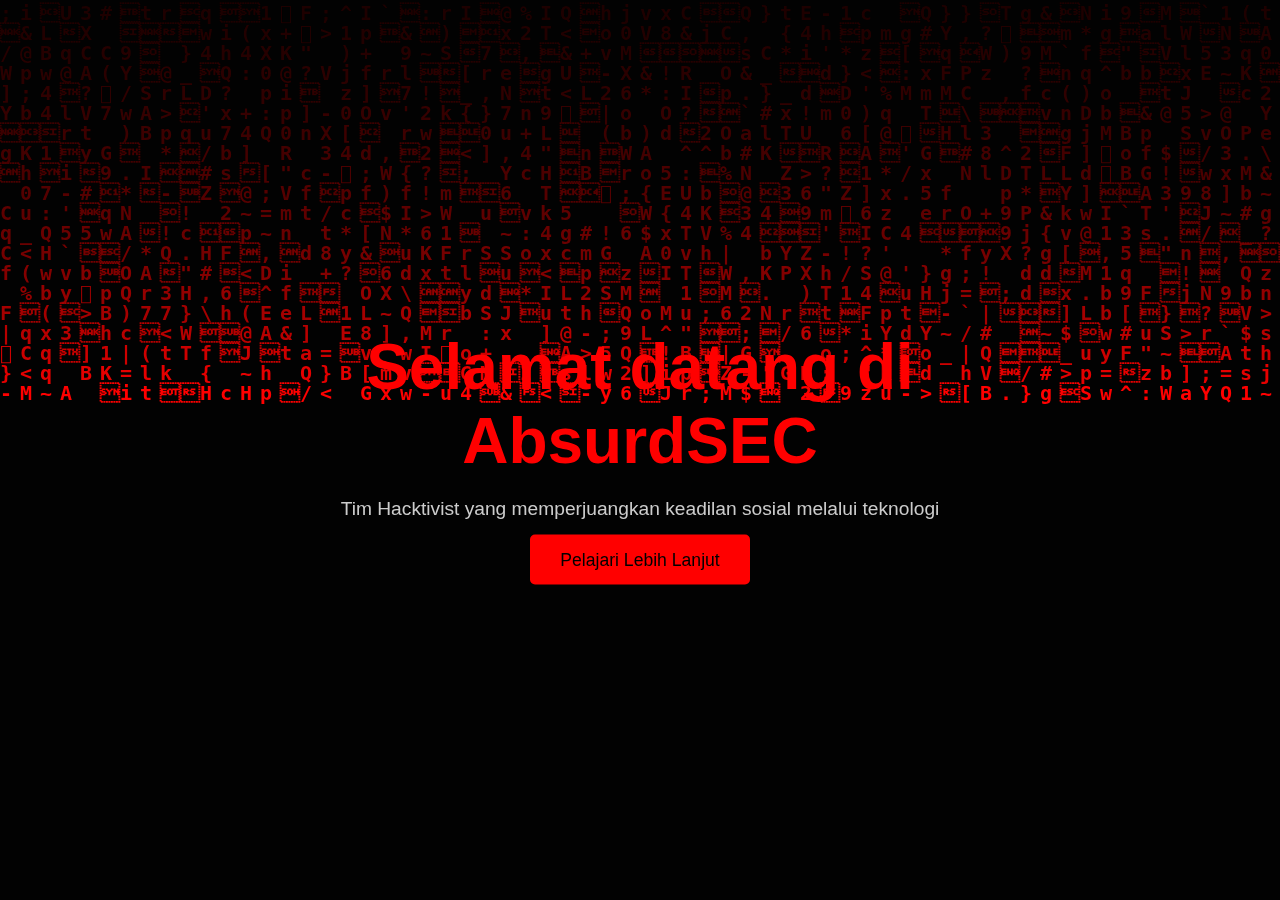
<file: index.html>
<!DOCTYPE html>
<html lang="id">
<head>
    <meta charset="UTF-8">
    <meta name="viewport" content="width=device-width, initial-scale=1.0">
    <title>AbsurdSEC - Hacktivist</title>
    <link rel="stylesheet" href="assets/css/style.css">
</head>
<body>
    <div class="background">
        <canvas id="matrix"></canvas>
    </div>
    <div class="content">
        <h1>Selamat datang di AbsurdSEC</h1>
        <p>Tim Hacktivist yang memperjuangkan keadilan sosial melalui teknologi</p>
        <a href="tentang.html" class="btn">Pelajari Lebih Lanjut</a>
    </div>
    <script src="assets/js/script.js"></script>
</body>
</html>
</file>
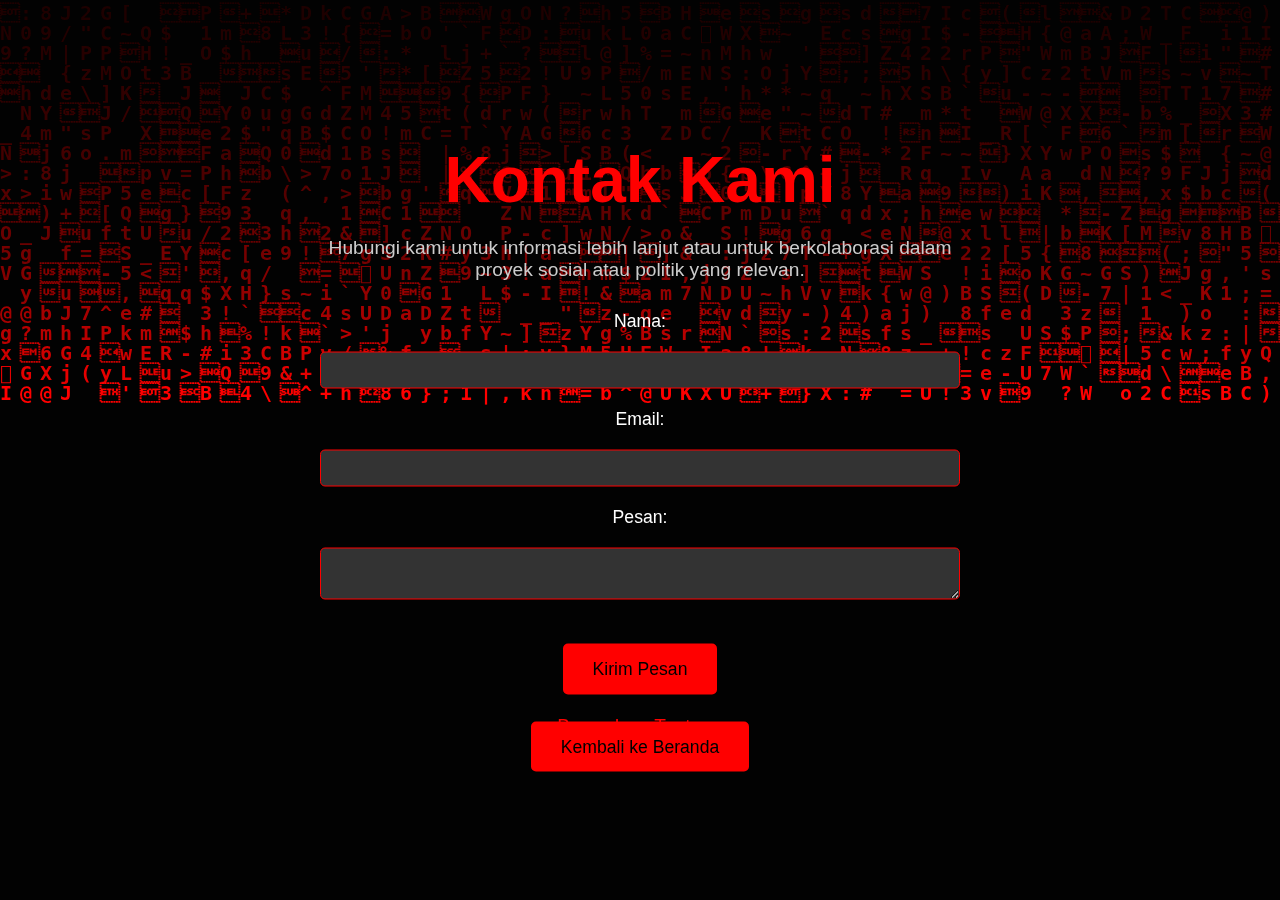
<file: kontak.html>
<!DOCTYPE html>
<html lang="id">
<head>
    <meta charset="UTF-8">
    <meta name="viewport" content="width=device-width, initial-scale=1.0">
    <title>Kontak - AbsurdSEC</title>
    <link rel="stylesheet" href="assets/css/style.css">
</head>
<body>
    <div class="background">
        <canvas id="matrix"></canvas>
    </div>
    <div class="content">
        <h1>Kontak Kami</h1>
        <p>Hubungi kami untuk informasi lebih lanjut atau untuk berkolaborasi dalam proyek sosial atau politik yang relevan.</p>
        <form action="#" method="POST" id="contactForm">
            <label for="name">Nama:</label>
            <input type="text" id="name" name="name" required>

            <label for="email">Email:</label>
            <input type="email" id="email" name="email" required>

            <label for="message">Pesan:</label>
            <textarea id="message" name="message" required></textarea>

            <button type="submit" class="btn">Kirim Pesan</button>
        </form>
        <nav>
            <ul>
                <li><a href="index.html">Beranda</a></li>
                <li><a href="tentang.html">Tentang</a></li>
            </ul>
        </nav>
        <a href="index.html" class="btn">Kembali ke Beranda</a>
    </div>
    <script src="assets/js/script.js"></script>
</body>
</html>
</file>
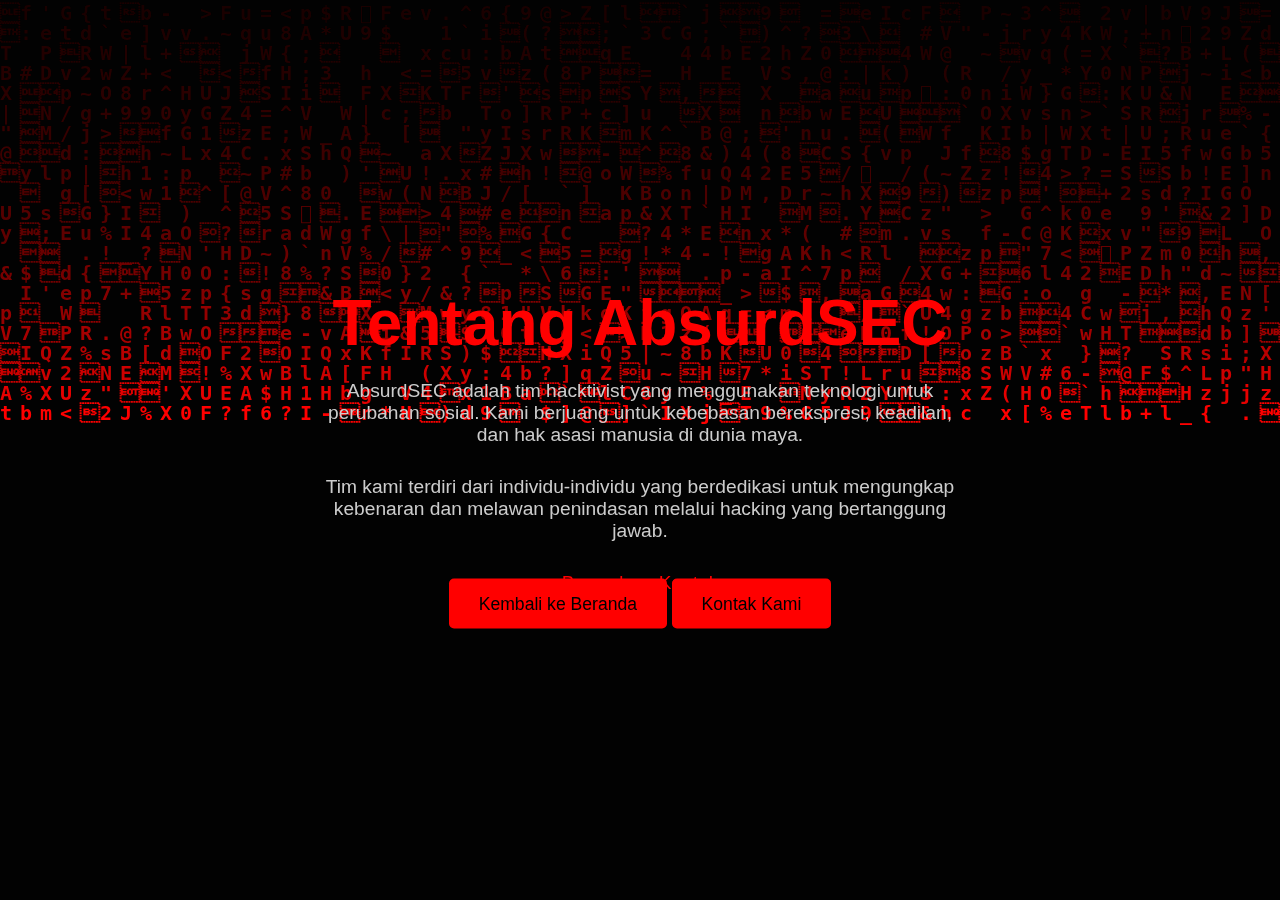
<file: tentang.html>
<!DOCTYPE html>
<html lang="id">
<head>
    <meta charset="UTF-8">
    <meta name="viewport" content="width=device-width, initial-scale=1.0">
    <title>Tentang AbsurdSEC</title>
    <link rel="stylesheet" href="assets/css/style.css">
</head>
<body>
    <div class="background">
        <canvas id="matrix"></canvas>
    </div>
    <div class="content">
        <h1>Tentang AbsurdSEC</h1>
        <p>AbsurdSEC adalah tim hacktivist yang menggunakan teknologi untuk perubahan sosial. Kami berjuang untuk kebebasan berekspresi, keadilan, dan hak asasi manusia di dunia maya.</p>
        <p>Tim kami terdiri dari individu-individu yang berdedikasi untuk mengungkap kebenaran dan melawan penindasan melalui hacking yang bertanggung jawab.</p>
        <nav>
            <ul>
                <li><a href="index.html">Beranda</a></li>
                <li><a href="kontak.html">Kontak</a></li>
            </ul>
        </nav>
        <a href="index.html" class="btn">Kembali ke Beranda</a>
        <a href="kontak.html" class="btn">Kontak Kami</a>
    </div>
    <script src="assets/js/script.js"></script>
</body>
</html>
</file>
<file: assets/css/style.css>
/* Reset basic styles */
* {
    margin: 0;
    padding: 0;
    box-sizing: border-box;
}

body {
    font-family: 'Arial', sans-serif;
    background-color: #111;
    color: white;
    overflow: hidden;
    height: 100vh;
}

.background {
    position: fixed;
    top: 0;
    left: 0;
    width: 100%;
    height: 100%;
    z-index: -1;
}

canvas {
    width: 100%;
    height: 100%;
}

.content {
    position: absolute;
    top: 50%;
    left: 50%;
    transform: translate(-50%, -50%);
    text-align: center;
    color: #fff;
}

h1 {
    font-size: 4em;
    color: #FF0000;
    margin-bottom: 20px;
}

p {
    font-size: 1.2em;
    color: #ccc;
    margin-bottom: 30px;
}

nav ul {
    list-style-type: none;
    margin-top: 20px;
}

nav ul li {
    display: inline;
    margin: 0 10px;
}

nav ul li a {
    text-decoration: none;
    color: #FF0000;
    font-size: 1.2em;
}

.btn {
    padding: 15px 30px;
    background-color: #FF0000;
    color: black;
    font-size: 1.1em;
    text-decoration: none;
    border-radius: 5px;
    margin-top: 20px;
    transition: background-color 0.3s ease;
}

.btn:hover {
    background-color: #d40000;
}

form {
    margin-top: 30px;
}

form label {
    font-size: 1.1em;
    color: #fff;
    display: block;
    margin-bottom: 10px;
}

form input, form textarea {
    width: 100%;
    padding: 10px;
    margin: 10px 0 20px;
    background-color: #333;
    color: #fff;
    border: 1px solid #FF0000;
    border-radius: 5px;
}

form button {
    padding: 10px 20px;
    background-color: #FF0000;
    color: black;
    border: none;
    border-radius: 5px;
    cursor: pointer;
}

form button:hover {
    background-color: #d40000;
}

/* Matrix Background */
#matrix {
    position: absolute;
    top: 0;
    left: 0;
    z-index: -1;
}
</file>
